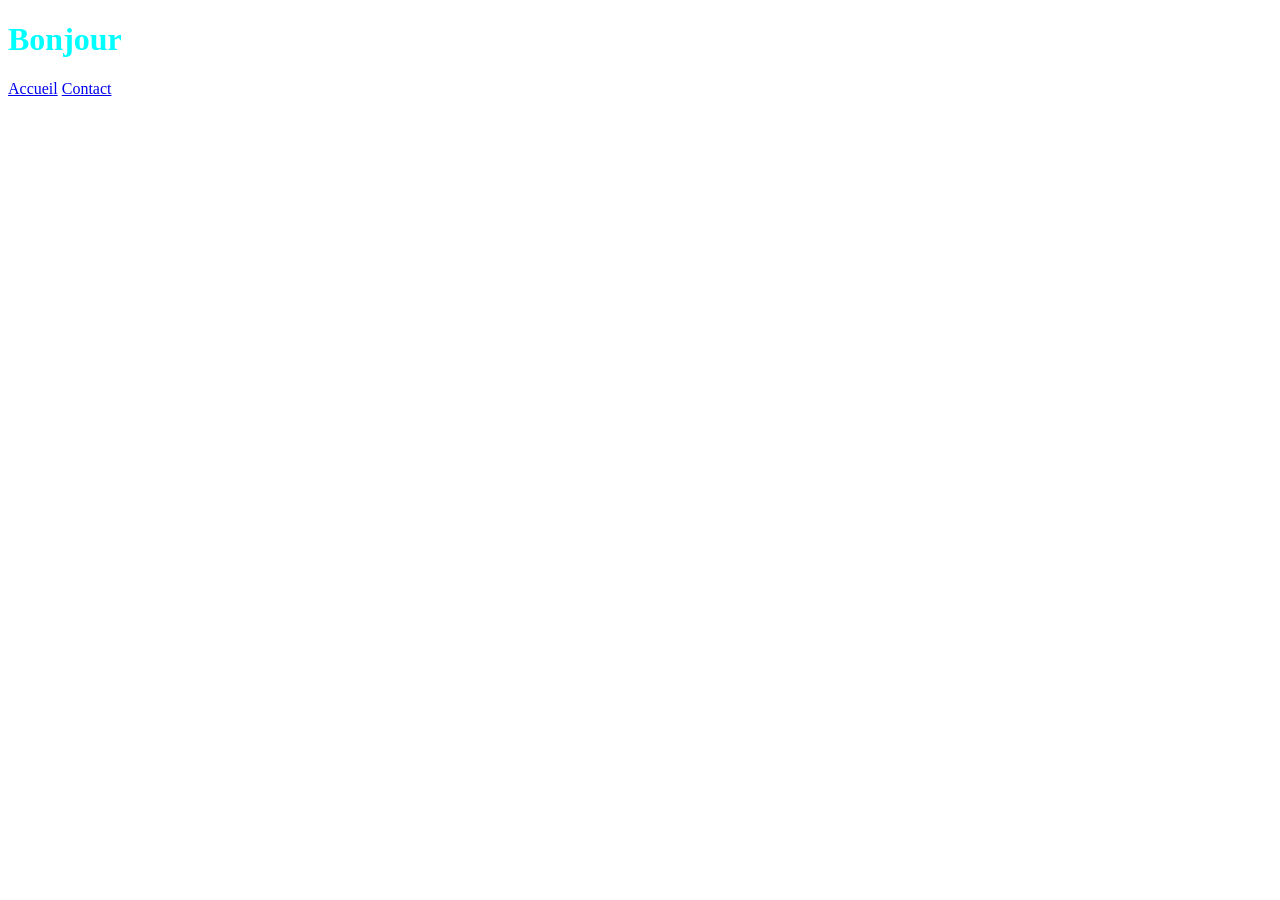
<file: index.html>
<!DOCTYPE html>
<html lang="fr">
<head>
  <meta charset="UTF-8">
  <title>StageTrack</title>
  <link rel="stylesheet" href="style.css">
<body>
    <h1>Bonjour</h1>
    <nav>
      <a href="index.html">Accueil</a>
      <a href="contact.html">Contact</a>
    </nav>
    <script src="script.js"></script>
</body>
</file>
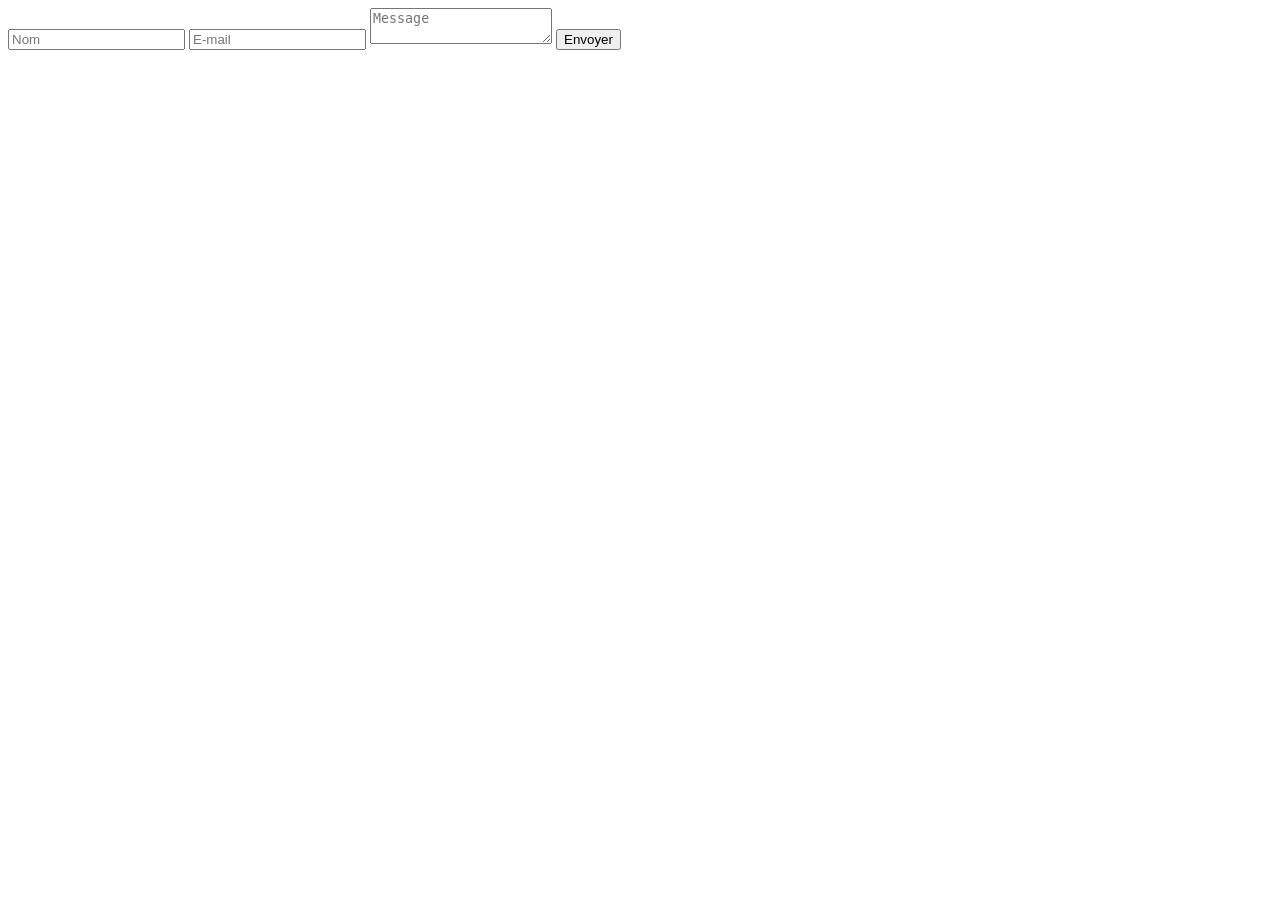
<file: contact.html>
<!DOCTYPE html>
<html lang="fr">

<head>
    <meta charset="UTF-8">
    <title>StageTrack</title>
    <link rel="stylesheet" href="style.css">
</head>

<body>
    <form>
        <input type="text" placeholder="Nom">
        <input type="email" placeholder="E-mail">
        <textarea placeholder="Message"></textarea>
        <button>Envoyer</button>
    </form>
</body>
</file>
<file: style.css>
h1 {
    color:aqua;
}
</file>
